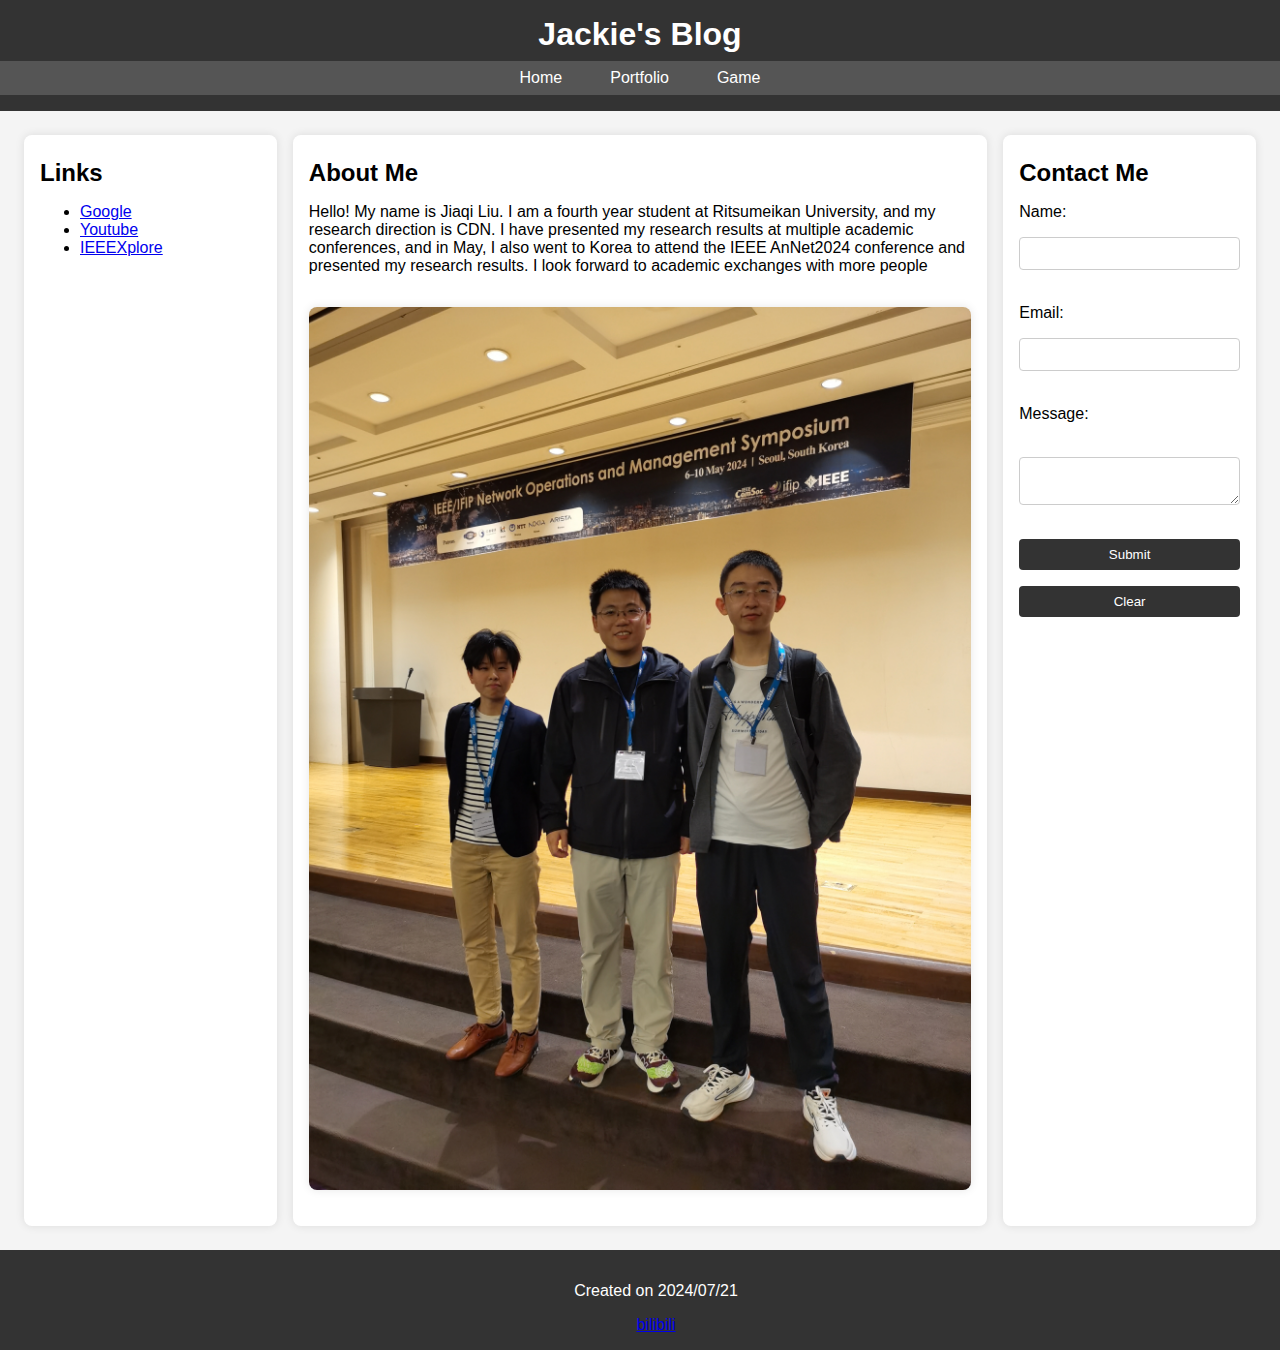
<file: index.html>
<!DOCTYPE html>
<html lang="en">
<head>
    <meta charset="UTF-8">
    <meta name="viewport" content="width=device-width, initial-scale=1.0">
    <title>Jackie's Blog</title>
    <link rel="stylesheet" href="styles.css">
</head>
<body>
    <header>
        <h1>Jackie's Blog</h1>
        <nav>
            <a href="index.html">Home</a>
            <a href="portfolio.html">Portfolio</a>
            <a href="game.html">Game</a>
        </nav>
    </header>
    <div class="container">
        <aside class="left-sidebar">
            <h2>Links</h2>
            <ul>
                <li><a href="https://google.com" target="_blank">Google</a></li>
                <li><a href="https://youtube.com" target="_blank">Youtube</a></li>
                <li><a href="https://ieeexplore.ieee.org/" target="_blank">IEEEXplore</a></li>
            </ul>
        </aside>
        <main class="content">
            <h2>About Me</h2>
            <p>
                Hello! My name is Jiaqi Liu. I am a fourth year student at Ritsumeikan University, and my research direction is CDN. I have presented my research results at multiple academic conferences, and in May, I also went to Korea to attend the IEEE AnNet2024 conference and presented my research results. I look forward to academic exchanges with more people
            </p>
            <img src="pic.jpg" alt="Image">
        </main>
        <aside class="right-sidebar">
            <h2>Contact Me</h2>
            <form>
                <label for="name">Name:</label>
                <input type="text" id="name" name="name"><br>
                <label for="email">Email:</label>
                <input type="email" id="email" name="email"><br>
                <label for="message">Message:</label><br>
                <textarea id="message" name="message"></textarea><br>
                <button type="submit">Submit</button>
                <button type="reset">Clear</button>
            </form>
        </aside>
    </div>
    <footer>
        <p>Created on 2024/07/21</p>
        <a href="https://space.bilibili.com/188913137" target="_blank">bilibili</a>
    </footer>
</body>
</html>
</file>
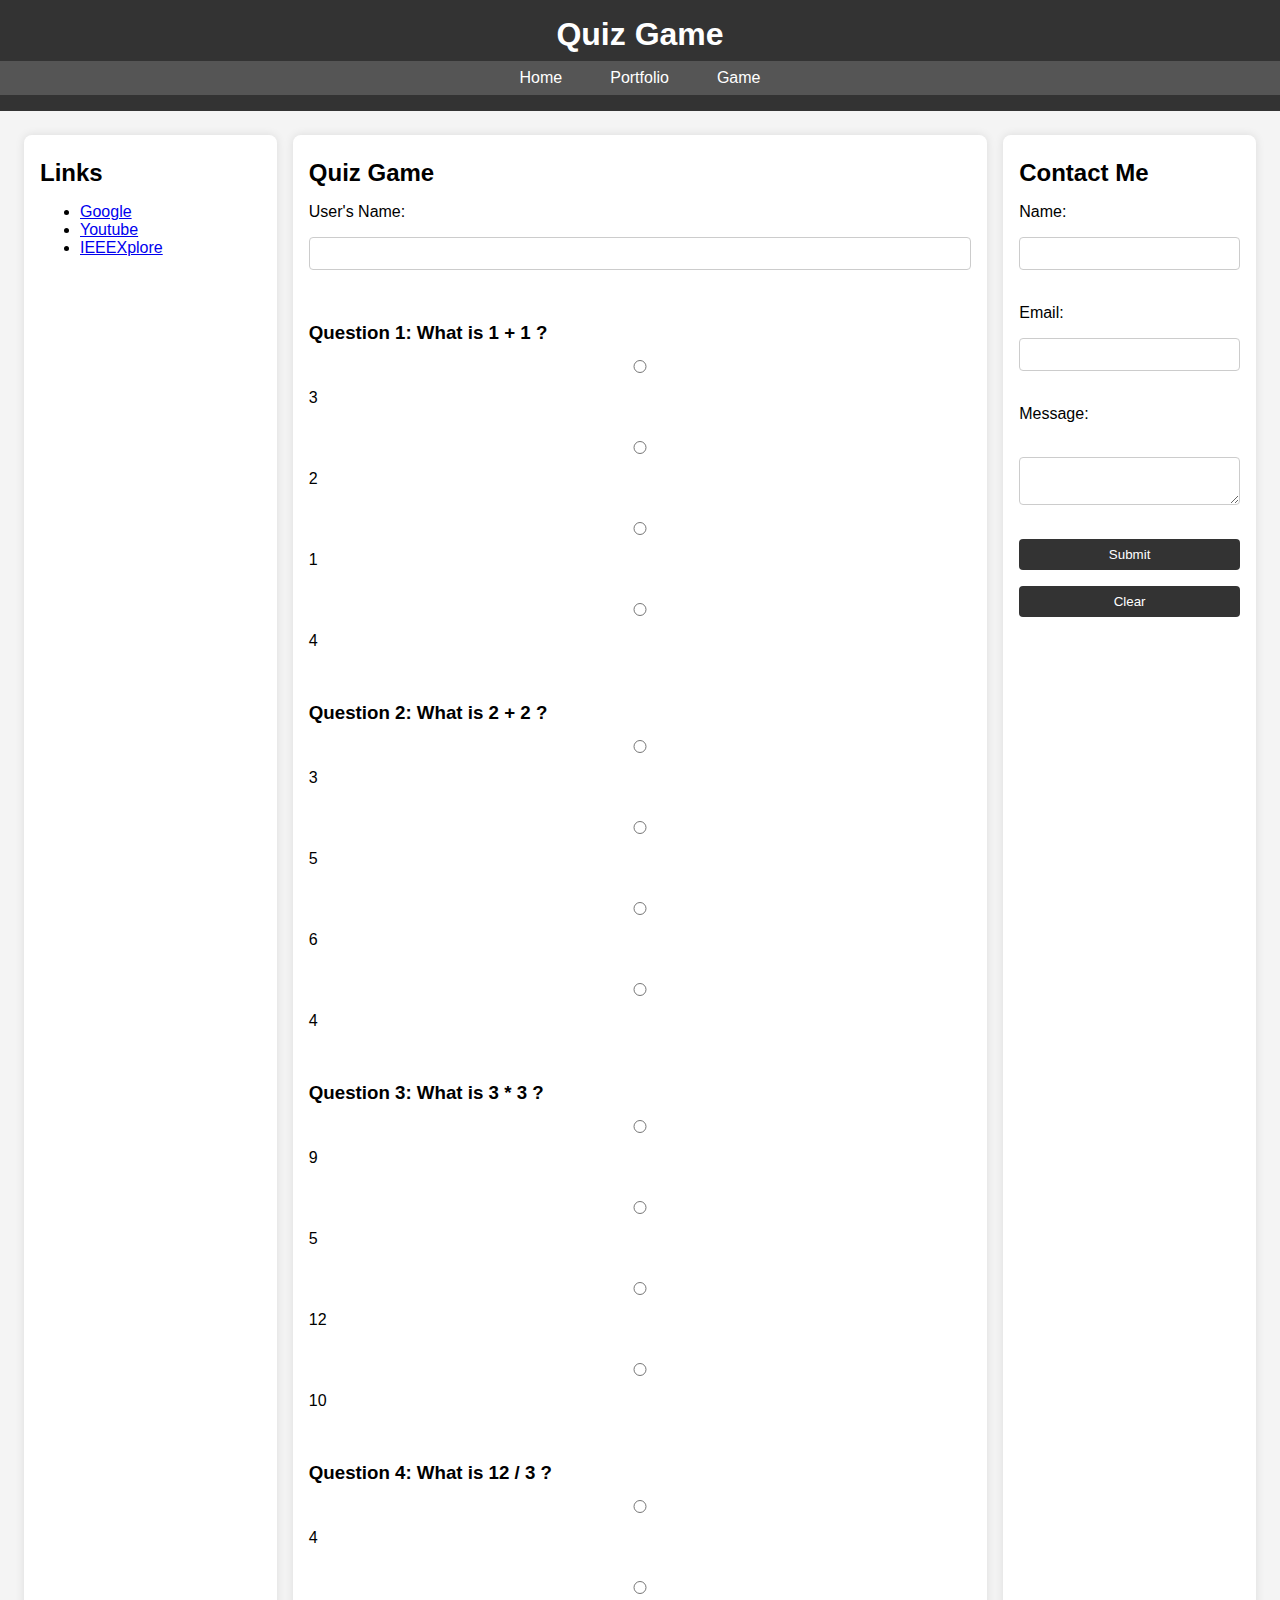
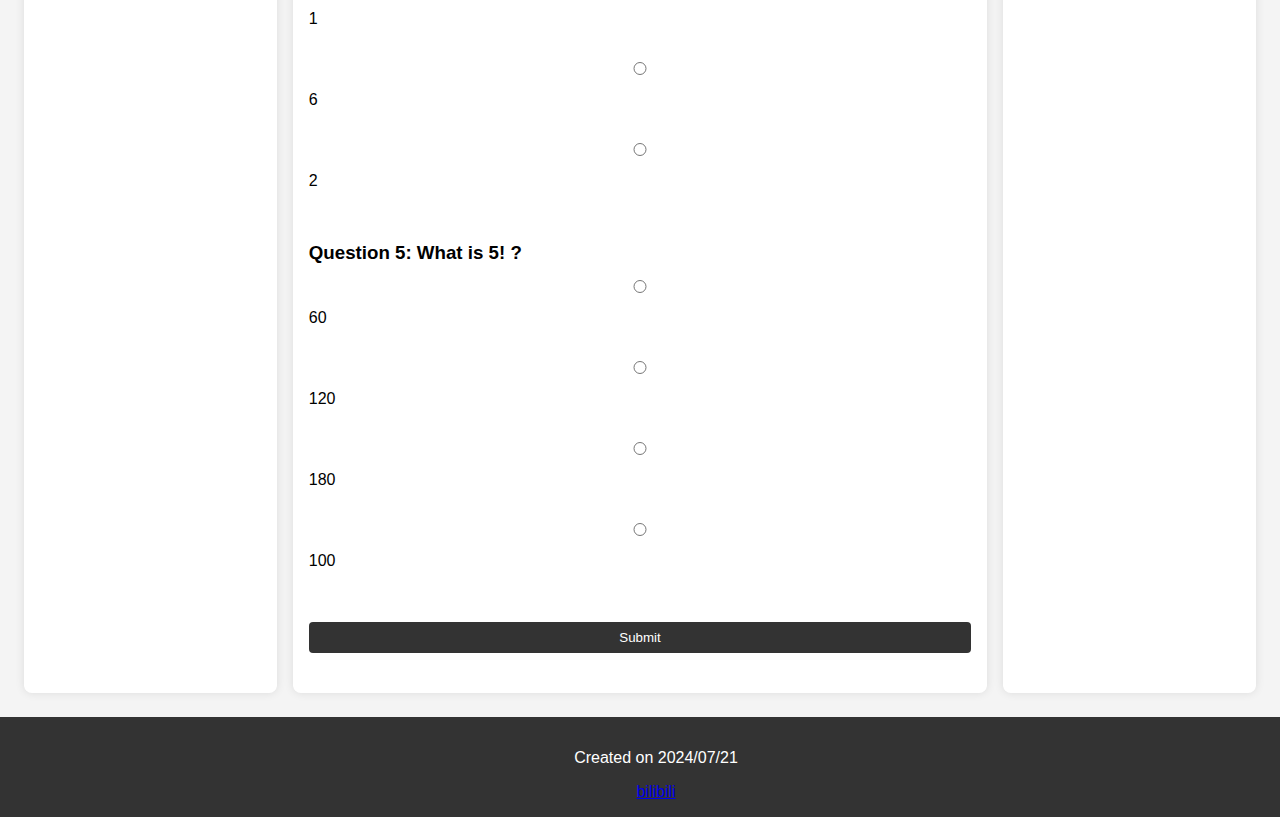
<file: game.html>
<!DOCTYPE html>
<html lang="en">
<head>
    <meta charset="UTF-8">
    <meta name="viewport" content="width=device-width, initial-scale=1.0">
    <title>Quiz Game</title>
    <link rel="stylesheet" href="styles.css">
</head>
<body>
    <script>
        function calculateScore() {
            const correctAnswers = ['b', 'd', 'a', 'a', 'b'];
            let score = 0;
            const form = document.getElementById('quiz-form');
            const formData = new FormData(form);

            for (let i = 0; i < correctAnswers.length; i++) {
                if (formData.get('answer' + i) === correctAnswers[i]) {
                    score++;
                }
            }

            const scoreElement = document.getElementById('score');
            scoreElement.textContent = `Your score is: ${score} out of ${correctAnswers.length}`;
            alert(`Your score is: ${score*20}`);
        }
    </script>
    <header>
        <h1>Quiz Game</h1>
        <nav>
            <a href="index.html">Home</a>
            <a href="portfolio.html">Portfolio</a>
            <a href="game.html">Game</a>
        </nav>
    </header>
    <div class="container">
        <aside class="left-sidebar">
            <h2>Links</h2>
            <ul>
                <li><a href="https://google.com" target="_blank">Google</a></li>
                <li><a href="https://youtube.com" target="_blank">Youtube</a></li>
                <li><a href="https://ieeexplore.ieee.org/" target="_blank">IEEEXplore</a></li>
            </ul>
        </aside>
        <main class="content">
            <h2>Quiz Game</h2>
            <form id="quiz-form">
                <label for="name">User's Name:</label>
                <input type="text" id="name" name="name" required><br><br>

                <h3>Question 1:  What is 1 + 1 ?</h3>
                <input type="radio" id="q1a" name="answer0" value="a"> <label for="q1a">3</label><br>
                <input type="radio" id="q1b" name="answer0" value="b"> <label for="q1b">2</label><br>
                <input type="radio" id="q1c" name="answer0" value="c"> <label for="q1c">1</label><br>
                <input type="radio" id="q1d" name="answer0" value="d"> <label for="q1d">4</label><br><br>

                <h3>Question 2: What is 2 + 2 ?</h3>
                <input type="radio" id="q2a" name="answer1" value="a"> <label for="q2a">3</label><br>
                <input type="radio" id="q2b" name="answer1" value="b"> <label for="q2b">5</label><br>
                <input type="radio" id="q2c" name="answer1" value="c"> <label for="q2c">6</label><br>
                <input type="radio" id="q2d" name="answer1" value="d"> <label for="q2d">4</label><br><br>

                <h3>Question 3: What is 3 * 3 ?</h3>
                <input type="radio" id="q3a" name="answer2" value="a"> <label for="q3a">9</label><br>
                <input type="radio" id="q3b" name="answer2" value="b"> <label for="q3b">5</label><br>
                <input type="radio" id="q3c" name="answer2" value="c"> <label for="q3c">12</label><br>
                <input type="radio" id="q3d" name="answer2" value="d"> <label for="q3d">10</label><br><br>

                <h3>Question 4: What is 12 / 3 ?</h3>
                <input type="radio" id="q4a" name="answer3" value="a"> <label for="q4a">4</label><br>
                <input type="radio" id="q4b" name="answer3" value="b"> <label for="q4b">1</label><br>
                <input type="radio" id="q4c" name="answer3" value="c"> <label for="q4c">6</label><br>
                <input type="radio" id="q4d" name="answer3" value="d"> <label for="q4d">2</label><br><br>

                <h3>Question 5: What is 5! ?</h3>
                <input type="radio" id="q5a" name="answer4" value="a"> <label for="q5a">60</label><br>
                <input type="radio" id="q5b" name="answer4" value="b"> <label for="q5b">120</label><br>
                <input type="radio" id="q5c" name="answer4" value="c"> <label for="q5c">180</label><br>
                <input type="radio" id="q5d" name="answer4" value="d"> <label for="q5d">100</label><br><br>

                <button type="button" onclick="calculateScore()">Submit</button>
            </form>
            <p id="score"></p>
        </main>
        <aside class="right-sidebar">
            <h2>Contact Me</h2>
            <form>
                <label for="name">Name:</label>
                <input type="text" id="name" name="name"><br>
                <label for="email">Email:</label>
                <input type="email" id="email" name="email"><br>
                <label for="message">Message:</label><br>
                <textarea id="message" name="message"></textarea><br>
                <button type="submit">Submit</button>
                <button type="reset">Clear</button>
            </form>
        </aside>
    </div>
    <footer>
        <p>Created on 2024/07/21</p>
        <a href="https://space.bilibili.com/188913137" target="_blank">bilibili</a>
    </footer>
</body>
</html>
</file>
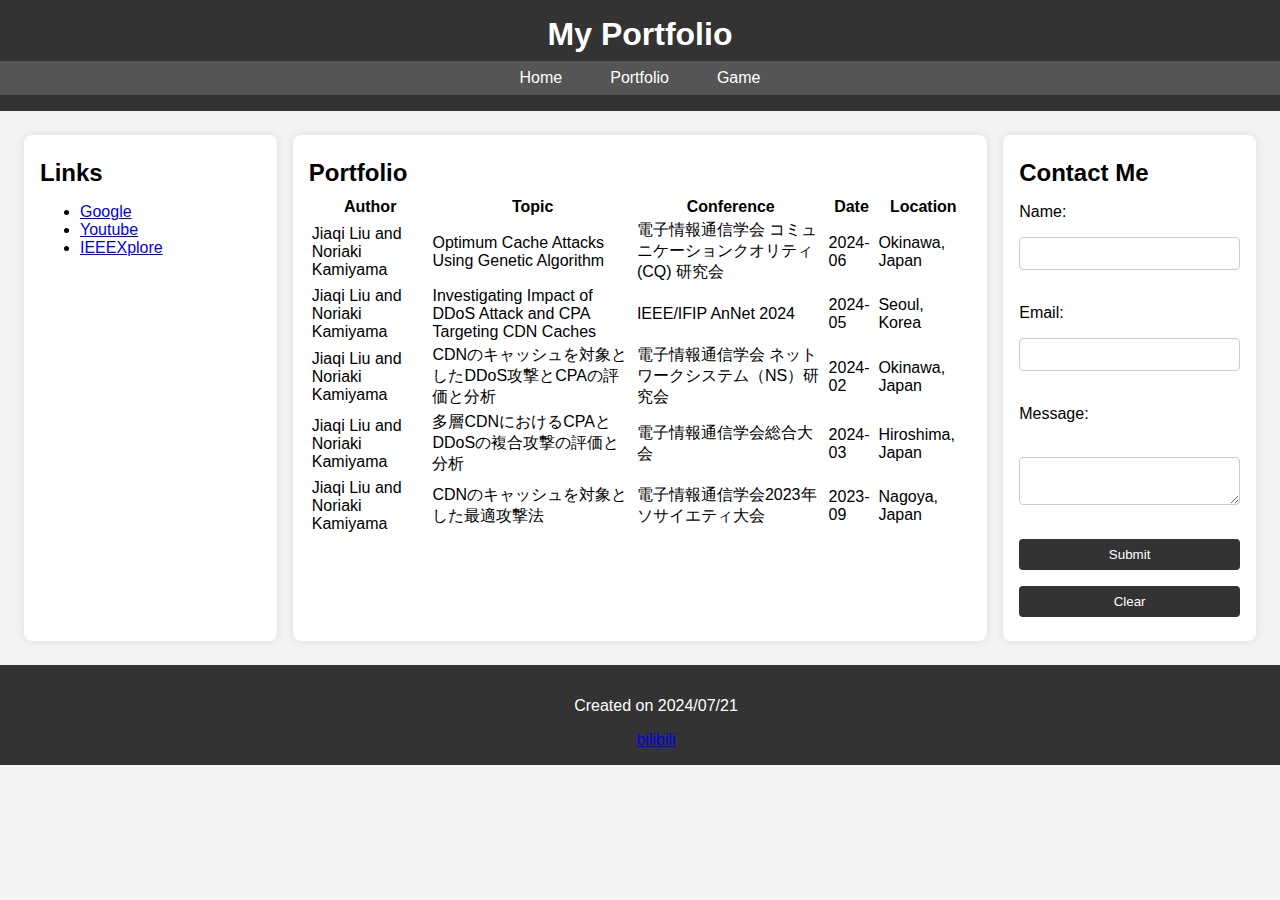
<file: portfolio.html>
<!DOCTYPE html>
<html lang="en">
<head>
    <meta charset="UTF-8">
    <meta name="viewport" content="width=device-width, initial-scale=1.0">
    <title>My Portfolio</title>
    <link rel="stylesheet" href="styles.css">
</head>
<body>
    <header>
        <h1>My Portfolio</h1>
        <nav>
            <a href="index.html">Home</a>
            <a href="portfolio.html">Portfolio</a>
            <a href="game.html">Game</a>
        </nav>
    </header>
    <div class="container">
        <aside class="left-sidebar">
            <h2>Links</h2>
            <ul>
                <li><a href="https://google.com" target="_blank">Google</a></li>
                <li><a href="https://youtube.com" target="_blank">Youtube</a></li>
                <li><a href="https://ieeexplore.ieee.org/" target="_blank">IEEEXplore</a></li>
            </ul>
        </aside>
        <main class="content">
            <h2>Portfolio</h2>
            <table>
                <tr>
                    <th>Author</th>
                    <th>Topic</th>
                    <th>Conference</th>
                    <th>Date</th>
                    <th>Location</th>
                </tr>
                <tr>
                    <td>Jiaqi Liu and Noriaki Kamiyama</td>
                    <td>Optimum Cache Attacks Using Genetic Algorithm</td>
                    <td>電子情報通信学会 コミュニケーションクオリティ (CQ) 研究会</td>
                    <td>2024-06</td>
                    <td>Okinawa, Japan</td>
                </tr>
                <tr>
                    <td>Jiaqi Liu and Noriaki Kamiyama</td>
                    <td>Investigating Impact of DDoS Attack and CPA Targeting CDN Caches</td>
                    <td>IEEE/IFIP AnNet 2024</td>
                    <td>2024-05</td>
                    <td>Seoul, Korea</td>
                </tr>
                <tr>
                    <td>Jiaqi Liu and Noriaki Kamiyama</td>
                    <td>CDNのキャッシュを対象としたDDoS攻撃とCPAの評価と分析</td>
                    <td>電子情報通信学会 ネットワークシステム（NS）研究会</td>
                    <td>2024-02</td>
                    <td>Okinawa, Japan</td>
                </tr>
                <tr>
                    <td>Jiaqi Liu and Noriaki Kamiyama</td>
                    <td>多層CDNにおけるCPAとDDoSの複合攻撃の評価と分析</td>
                    <td>電子情報通信学会総合大会</td>
                    <td>2024-03</td>
                    <td>Hiroshima, Japan</td>
                </tr>
                <tr>
                    <td>Jiaqi Liu and Noriaki Kamiyama</td>
                    <td>CDNのキャッシュを対象とした最適攻撃法</td>
                    <td>電子情報通信学会2023年ソサイエティ大会</td>
                    <td>2023-09</td>
                    <td>Nagoya, Japan</td>
                </tr>
            </table>
        </main>
        <aside class="right-sidebar">
            <h2>Contact Me</h2>
            <form>
                <label for="name">Name:</label>
                <input type="text" id="name" name="name"><br>
                <label for="email">Email:</label>
                <input type="email" id="email" name="email"><br>
                <label for="message">Message:</label><br>
                <textarea id="message" name="message"></textarea><br>
                <button type="submit">Submit</button>
                <button type="reset">Clear</button>
            </form>
        </aside>
    </div>
    <footer>
        <p>Created on 2024/07/21</p>
        <a href="https://space.bilibili.com/188913137" target="_blank">bilibili</a>
    </footer>
</body>
</html>
</file>
<file: styles.css>
/* 全局样式 */
body {
    font-family: Arial, sans-serif;
    margin: 0;
    padding: 0;
    background-color: #f4f4f4;
}

header {
    background-color: #333; /* 背景颜色1 */
    color: white;
    padding: 1rem 0;
    text-align: center;
}

header h1 {
    margin: 0;
}

nav {
    background-color: #555; /* 背景颜色2 */
    display: flex;
    justify-content: center;
    gap: 1rem;
    margin-top: 0.5rem;
}

nav a {
    color: white;
    text-decoration: none;
    padding: 0.5rem 1rem;
    border-radius: 4px;
    transition: background-color 0.3s;
}

nav a:hover {
    background-color: #777;
}

/* 布局样式 */
.container {
    display: flex;
    flex-wrap: wrap;
    padding: 1rem;
}

.left-sidebar, .right-sidebar, .content {
    background-color: #fff; /* 背景颜色3 */
    margin: 0.5rem;
    padding: 1rem;
    border-radius: 8px;
    box-shadow: 0 0 10px rgba(0, 0, 0, 0.1);
}

.left-sidebar, .right-sidebar {
    flex: 1;
}

.content {
    flex: 3;
}

footer {
    background-color: #333; /* 背景颜色1 */
    color: white;
    text-align: center;
    padding: 1rem;
    position: relative;
    bottom: 0;
    width: 100%;
}

/* 表单样式 */
form {
    display: flex;
    flex-direction: column;
}

form label, form input, form textarea, form button {
    margin: 0.5rem 0;
}

form input, form textarea {
    padding: 0.5rem;
    border-radius: 4px;
    border: 1px solid #ccc;
}

form button {
    padding: 0.5rem;
    border: none;
    border-radius: 4px;
    background-color: #333;
    color: white;
    cursor: pointer;
    transition: background-color 0.3s;
}

form button:hover {
    background-color: #555;
}

/* 图片样式 */
img {
    max-width: 100%;
    height: auto;
    border-radius: 8px;
    box-shadow: 0 0 10px rgba(0, 0, 0, 0.1);
    margin: 1rem 0;
}

.left-sidebar img, .right-sidebar img {
    width: 100%;
    height: auto;
}

/* 其他 */
h2, h3 {
    margin: 0.5rem 0;
}

p {
    margin: 1rem 0;
}
</file>
